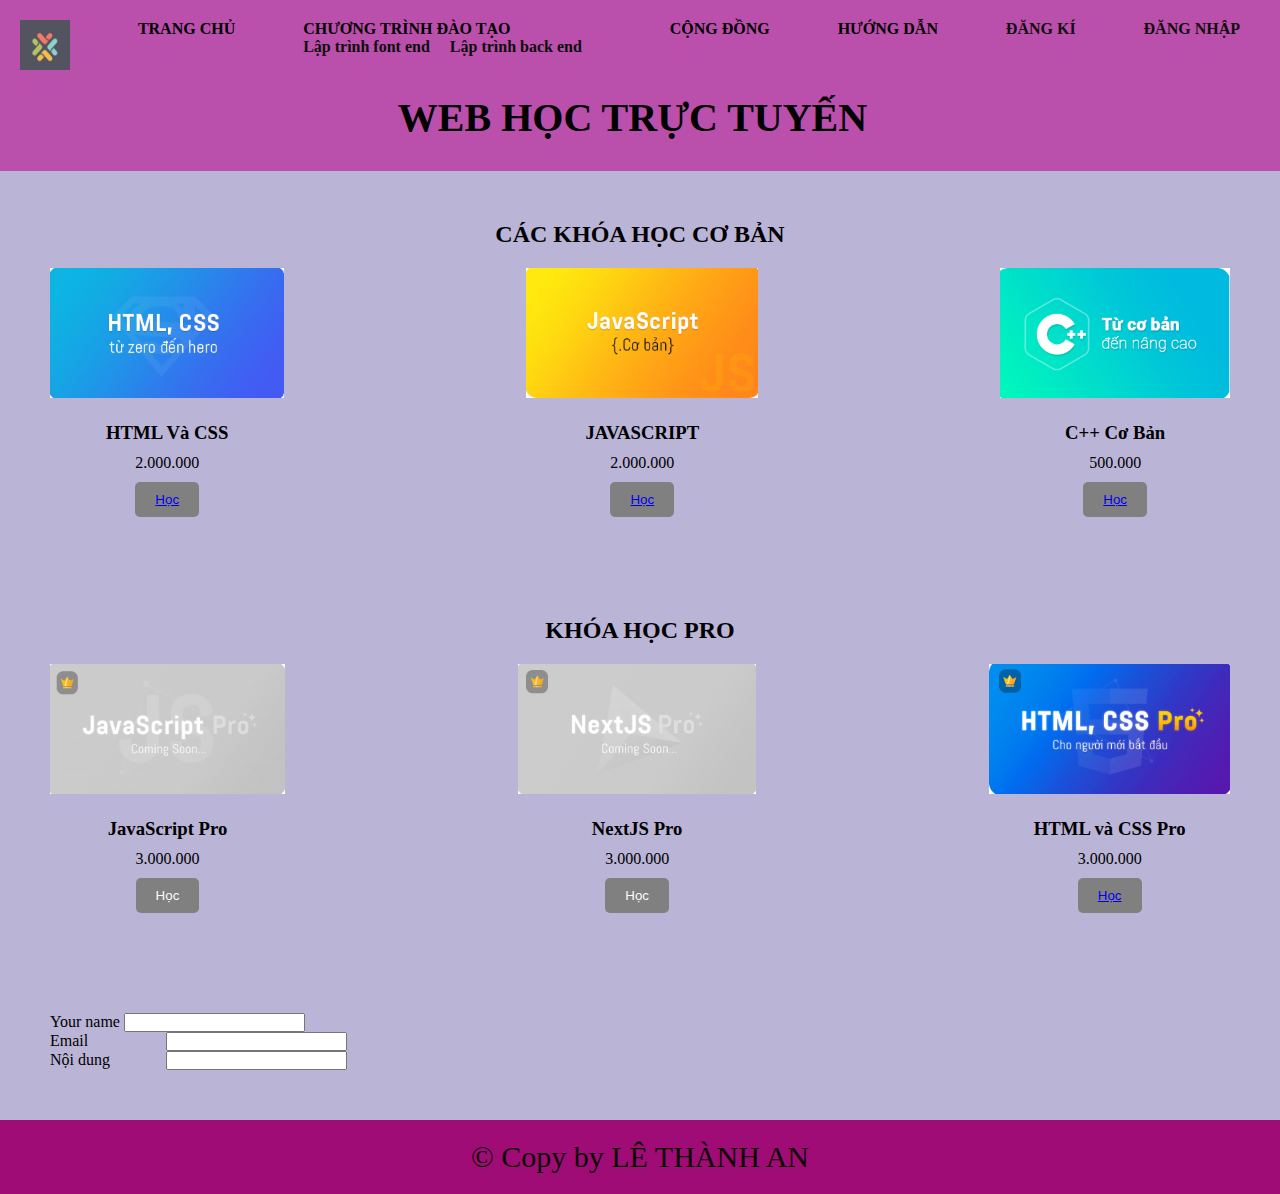
<file: index.html>
<!DOCTYPE html>
<html lang="en">

<head>
    <meta charset="UTF-8">
    <meta name="viewport" content="width=device-width, initial-scale=1.0">
    <title>Trang chủ</title>
    <link rel="stylesheet" href="style.css">

</head>

<body> 
    <header>
        <nav>
            <ul>
                <li>
                    <a href="baitaplon.html"><img class="logo" src="./an.png"></a>
                </li>
                <li>
                    <a href=""></a>TRANG CHỦ </li>
                <li>
                    <a href=""></a>CHƯƠNG TRÌNH ĐÀO TẠO
                    <ul class="sub-menu">
                        <li><a href="">Lập trình font end</a></li>
                        <li><a href="">Lập trình back end</a></li>
                    </ul>
                </li>
                <li>
                    <a href=""></a>CỘNG ĐỒNG</li>
                <li>
                    <a href=""></a>HƯỚNG DẪN</li>
                <li>
                    <a href="./dangki.html">ĐĂNG KÍ</a>  
                    
                </li>
                <li>
                    <a href="./dangnhap.html">ĐĂNG NHẬP</a></li>
            </ul>
        </nav>
        <h1>web học trực tuyến</h1>
    </header>
    <main>
        <section class="section">
            <h2>CÁC KHÓA HỌC CƠ BẢN</h2>
            <div class="film">
                <div class="phim">
                    <img class="anh1" src="./Screenshot 2024-03-14 013512.png">
                    <h3>HTML Và CSS</h3>
                    <p>2.000.000</p>
                    <button><a href="https://fullstack.edu.vn/courses/html-css"target="_blank">Học</a> </button>
                </div>
                <div class="phim">
                    <img class="anh2" src="./Screenshot 2024-03-14 013908.png">
                    <h3>JAVASCRIPT</h3>
                    <p>2.000.000</p>
                    <button><a href="https://fullstack.edu.vn/courses/javascript-co-ban"target="_blank">Học</a></button>
                </div>
                <div class="phim">
                    <img class="anh3" src="./Screenshot 2024-03-14 014044.png">
                    <h3>C++ Cơ Bản</h3>
                    <p>500.000</p>
                    <button><a href="https://howkteam.vn/course/khoa-hoc-lap-trinh-c-can-ban-4" target="_blank" >Học</a></button>
                </div>
            </div>
        </section>

        <section class="section">
            <h2>KHÓA HỌC PRO</h2>
            <div class="film">
                <div class="phim">
                    <img class="anh4" src="./Screenshot 2024-03-14 014411.png">
                    <h3>JavaScript Pro</h3>
                    <p>3.000.000</p>
                    <button>Học</button>
                </div>
                <div class="phim">
                    <img class="anh5" src="./Screenshot 2024-03-14 014718.png">
                    <h3>NextJS Pro</h3>
                    <p>3.000.000</p>
                    <button>Học</button>
                </div>
                <div class="phim">
                    <img class="anh6" src="./Screenshot 2024-03-14 014530.png">
                    <h3>HTML và CSS Pro</h3>
                    <p>3.000.000</p>
                    <button><a href="https://fullstack.edu.vn/landing/htmlcss/"target="_blank">Học</a></button>
                </div>
            </div>

        </section>

            
        <form>
            <label>Your name</label>
            <input type="text" id="name" name="name"><br>
            <label>Email</label>
            <input type="email" id="email" name="email"><br>
            <label>Nội dung</label>
            <input type="text" id="message" name="message"><br>
        </form>
        </section>
    </main>
    <footer>
        <p>&copy; Copy by LÊ THÀNH AN</p>
    </footer>
</body>

</html>
</file>
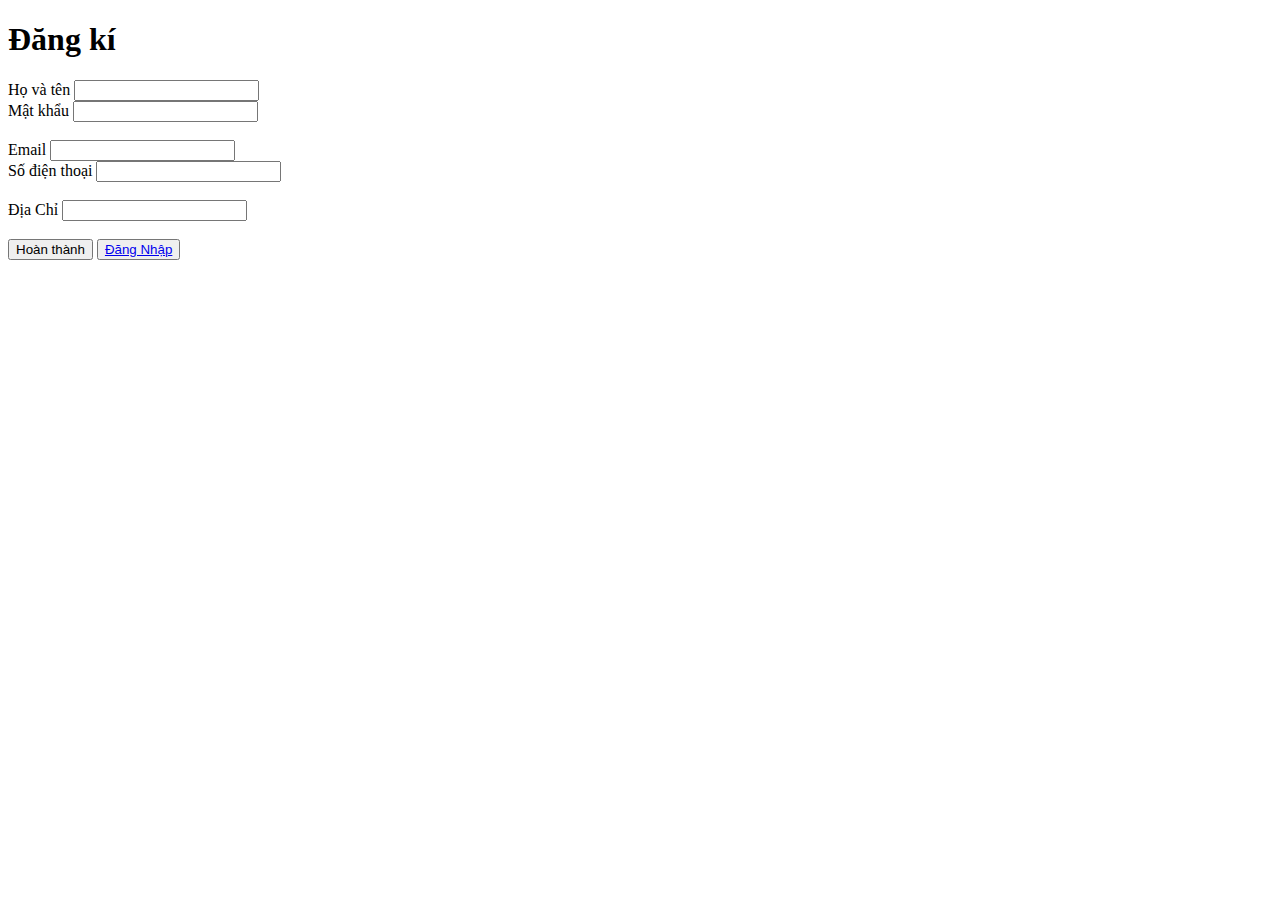
<file: dangki.html>
<!DOCTYPE html>
<html lang="en">
<head>
    <meta charset="UTF-8">
    <meta name="viewport" content="width=device-width, initial-scale=1.0">
    <title>Document</title>
</head>
<body>
    <section class="section">
        <h1> Đăng kí</h1>
<form>
    <label>Họ và tên</label>
    <input type="text" id="name" name="name"><br>
    <label>Mật khẩu</label>
    <input type="password" id="matkhau" name="name"><br><br>
    <label>Email</label>
    <input type="email" id="email" name="name"><br>
    <label>Số điện thoại </label>
    <input type="text" id="sdt" name="sdt"><br><br>
    <label>Địa Chỉ</label>
    <input type="text" id="diachi" name="name"><br><br>

    <button type="submit" onclick="alert('Đăng kí thành công')">Hoàn thành</button>
    <button><a href="./dangnhap.html">Đăng Nhập </a></button>
</form>
</body>
</html>
</file>
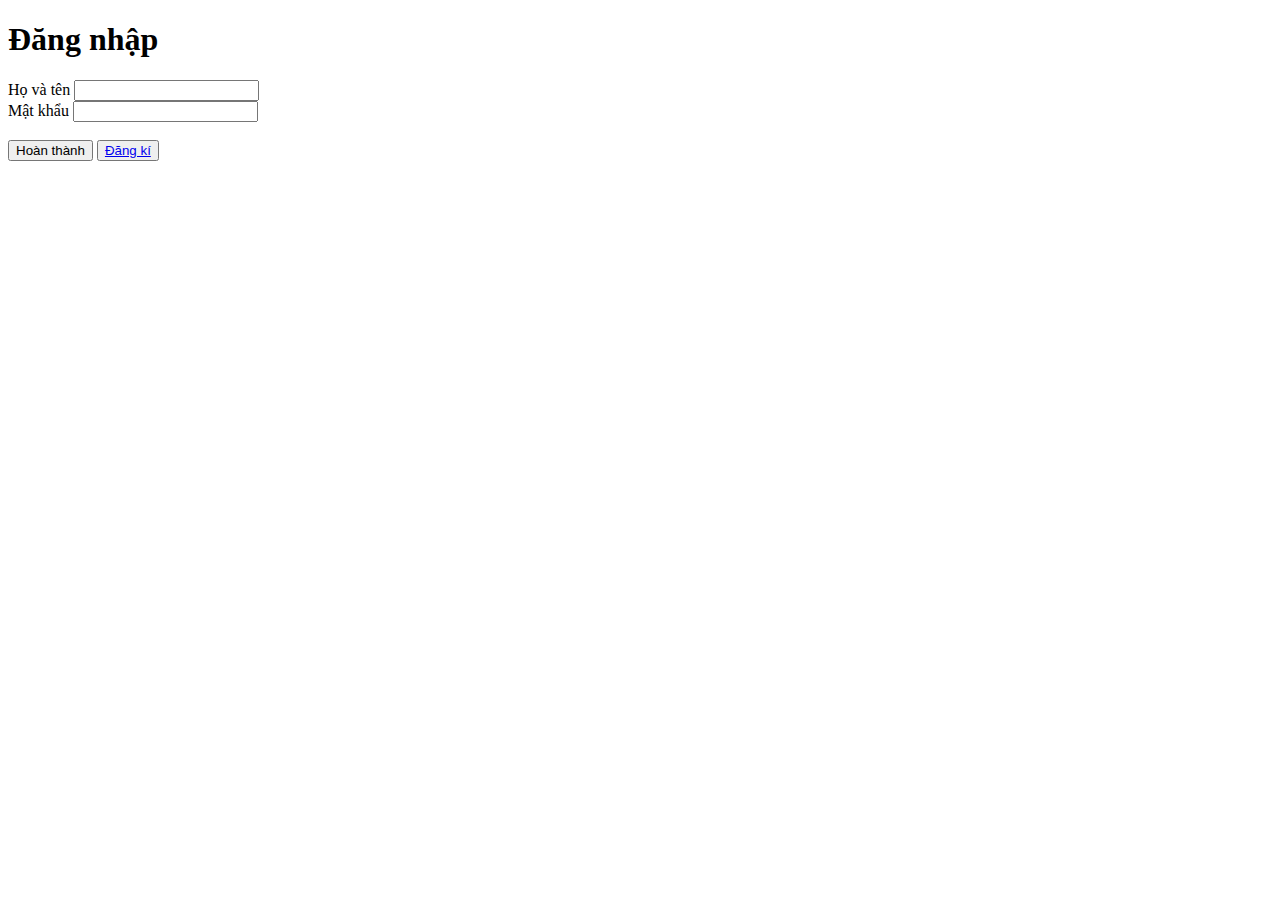
<file: dangnhap.html>
<!DOCTYPE html>
<html lang="en">
<head>
    <meta charset="UTF-8">
    <meta name="viewport" content="width=device-width, initial-scale=1.0">
    <title>Document</title>
</head>
<body>
    <section class="section">
        <h1> Đăng nhập</h1>
<form>
    <label>Họ và tên</label>
    <input type="text" id="name" name="name"><br>
    <label>Mật khẩu</label>
    <input type="password" id="matkhau" name="name"><br><br>
    <button type="submit" onclick="alert('Đăng nhập thành công')">Hoàn thành</button>
    <button><a href="./dangki.html">Đăng kí </a></button>
</form>

</section>
</body>
</html>
</file>
<file: style.css>
* {
    margin: 0;
    padding: 0;
    box-sizing: border-box;
}



header {
    background-color: blue(11, 26, 41);
    color:black;
    padding: 20px;
    width: 100%;
    justify-content: space-between;
}

nav ul {
    list-style: none;
    display: flex;
    justify-content: space-between;
    font-weight: bold;
}

nav ul li {
    margin-right: 20px;
}

nav li:hover {
    background-color: rgb(77, 212, 169);
    padding: 10px
}

.logo {
    width: 50px;
    height: 50px;
}

nav a {
    color: #0f0d0d;
    text-decoration: none;
}

h1 {
    margin: 20px 15px 10px 0;
    text-align: center;
    text-transform: uppercase;
    font-size: 40px;
}
main{
    padding: 50px;
    background-color: rgb(90, 66, 114) (183, 164, 201);
    
}
.section{
    margin-bottom: 50px;
}
.section p, h2,h3{text-align: center;}
.section h2{
    margin: 0 0 20px;
}
.film
{
    display: flex ;
    flex-wrap: wrap;
    justify-content: space-between;
}
.anh
{
    
    width: 25px;
    height: 350px;
}
.phim{
    width: calc(33.33%-20%);
    margin-bottom: 50px;
    text-align: center;
}
.phim img
{
    width: 100%;
    margin-bottom: 20px;
    border: 2px solid blue;
    border: 10px;
}
.phim h3{
    margin: 0;
}
.phim p{
    margin: 10px 0;
}
.phim  button{
    background-color: gray;
    color: rgb(252, 250, 250);
    border: none;
    padding: 10px 20px;
    border-radius: 5px;
    cursor: pointer;
}
section form{
    margin-left: 35%;
}
section form input{
    margin-left: 50px;
    width: 300px;
    height: 30px;
    margin-top: 20px;
}
#email
{
    margin-left: 74px;
}
#message
{
    margin-left: 52px;
}
section form button{
    margin-left: 20px;
    width: 50px;
    height: 25px;
    margin-left: 366px ;
}
footer {
    background-color: rgb(160, 12, 118);
    color: rgb(12, 4, 4);
    padding: 20px;
    font-size: 30px;
    text-align: center;
}
.anh1{
    width: 20px;
    height: 130px;
}
.anh2{
    width: 20px;
    height: 130px;
}
.anh3{
    width: 20px;
    height: 130px;
}
.anh4{
    width: 20px;
    height: 130px;
}
.anh5{
    width: 20px;
    height: 130px;
}
.anh6{
    width: 20px;
    height: 130px;
}
.anh7{
    width: 20px;
    height: 130px;
}
body{
    background: rgb(186, 180, 215);
}
header{
    background: #bb4fac;
}
#main-menu{
    display: flex;
    list-style: none;
    margin: 0;
    padding: 0;
}
#main-menu li{
    position: relative;
}
#main-menu li a{
    color:#0f0d0d;
    display: block;
    padding: 18px 20px;
    text-decoration: none;
}
#main-menu ul.sub-menu li:hover a{
    border-bottom: 1px solid red;
}

#main-menu ul.sub-menu li :last-child{
    border: none;
}
#main-menu ul.sub-menu{
    position: absolute;
    background-color: #bb4fac;
    padding: 15px 0px;
    list-style: none;
    width: 150px;
    display: none;
}
</file>
